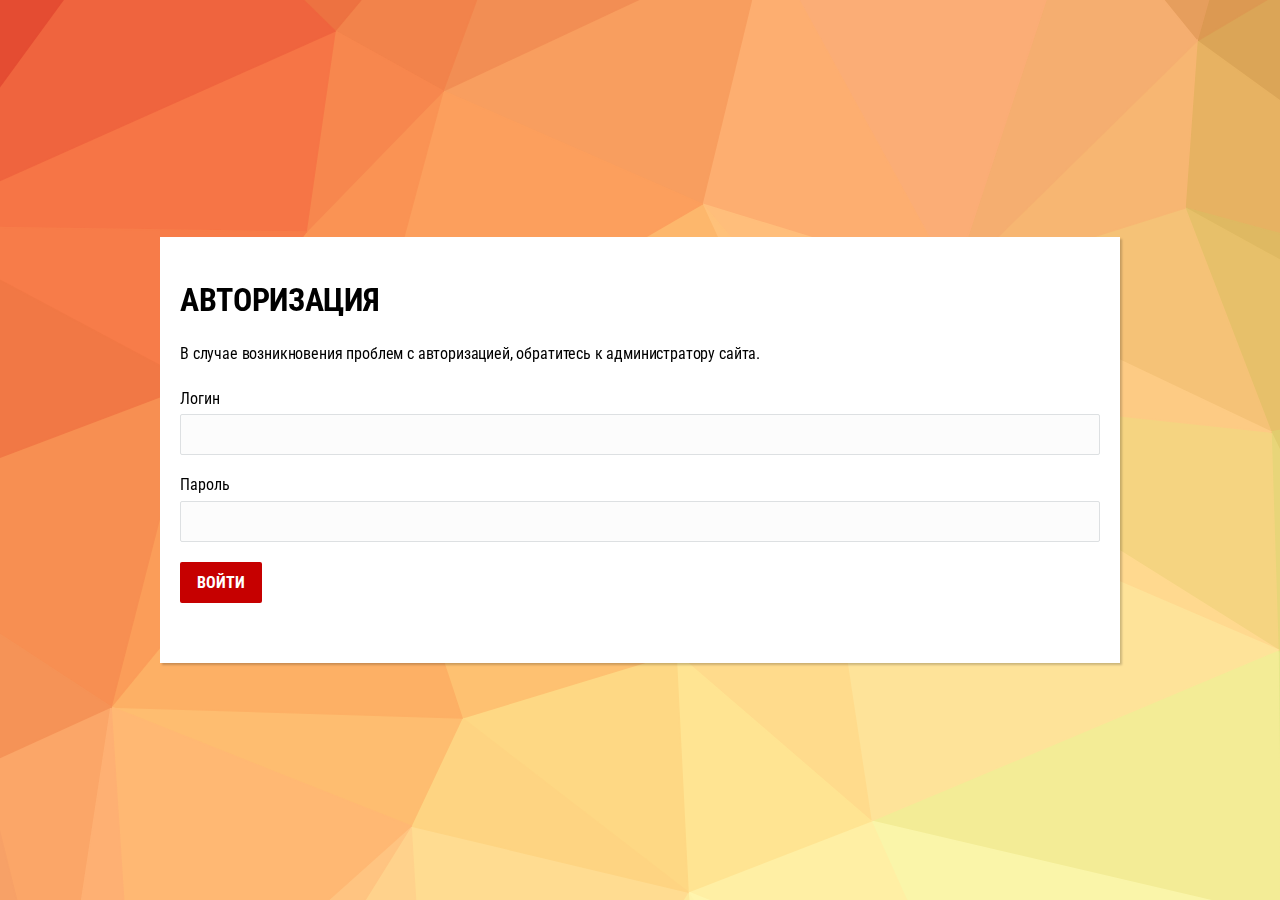
<file: admin/auth.html>
<!DOCTYPE html>
<html>
<head>
<meta charset="UTF-8">
<meta http-equiv="X-UA-Compatible" content="IE=edge">
<meta http-equiv="Content-Type" content="text/html; charset=UTF-8">
<meta name="viewport" content="user-scalable=no, initial-scale=1.0, maximum-scale=1.0, width=device-width">
<meta name="apple-mobile-web-app-capable" content="yes">
<meta name="apple-mobile-web-app-status-bar-style" content="default">
<meta name="HandheldFriendly" content="True">
<link rel="icon" href="/img/favicon.ico" type="image/x-icon">
<link rel="shortcut icon" href="/img/favicon.ico" type="image/x-icon">
<script type="text/javascript" src="/admin/jquery-2.2.3.min.js"></script>
<script type="text/javascript" src="/admin/jquery-ui.min.js"></script>
<script type="text/javascript" src="/admin/main.min.js"></script>
<link rel="stylesheet" href="/admin/main.min.css" type="text/css">
<title>
APPLEDRO4ER.PW
</title>
</head>
<body class="Main">
<div class="container-content"><div class="container-mins">
<form method="post" name="login" id="login" action="">
<h1 class="title h2 ultrabold">Авторизация</h1>
<div class="text regtext">В случае возникновения проблем с авторизацией, обратитесь к администратору сайта.</div><ul class="ui-form">
<li class="form-group imp"><label for="name">Логин</label><div class="login_check"><input type="text" name="username" id="username" class="wide"></div></li>
<li class="form-group imp"><label for="password1">Пароль</label><input type="password" name="password1" id="password1" class="wide"></li></ul>
<div class="form_submit"><button class="btn" name="auth" id="auth" type="button"><b class="ultrabold">Войти</b></button></div>
</form></div></div>
</body>
</html>
</file>
<file: admin/main.min.css>
/* MAIN */
@import "https://fonts.googleapis.com/css?family=Roboto+Condensed:400,300,700&subset=latin,cyrillic,cyrillic-ext";
html,html a{-webkit-font-smoothing:antialiased}
body,select,input,textarea,button{font-family:'Roboto Condensed',sans-serif;background:#f9f9f9;margin:0;padding:0;outline:none}
.container-content{position:fixed;left:0;top:0;width:100%;height:100%;text-align:center;z-index: 1}
.container-bottom{position:fixed;left:0;bottom:0;width:100%;text-align:left}
.container-bottom{display:inline-block;width:100%;padding:20px;background:#fff;-webkit-box-shadow:0 0 1px 0 rgba(186,186,186,1);-moz-box-shadow:0 0 1px 0 rgba(186,186,186,1);box-shadow:0 0 1px 0 rgba(186,186,186,1);padding:20px;vertical-align:middle;z-index: 2}
.text-bottom a{cursor:pointer;transition:all .5s;text-decoration:none;color:#c60000}
.text-bottom a:hover{transition:all .5s;color:#242424}
.left:before{content:'';background:url(cube.svg) no-repeat;background-size:19px 19px;background-position:0px 0px;float:left;height:19px;width:25px}
.right:after{content:'';background:url(cube.svg) no-repeat;background-size:19px 19px;background-position:5px 0px;float:right;height:19px;width:25px}
.right{float:right}
.left{float:left}
.container-message{display:inline-block;width:100%;padding:20px;background:#fff;-webkit-box-shadow:0 0 1px 0 rgba(186,186,186,1);-moz-box-shadow:0 0 1px 0 rgba(186,186,186,1);box-shadow:0 0 1px 0 rgba(186,186,186,1);padding:20px;vertical-align:middle}
.container-mins{display:inline-block;width:1000px;padding:20px;vertical-align:middle}
.container-main{display:inline-block;position: fixed;width: 100%;vertical-align: top;z-index: 3}
.container-content:after{display:inline-block;height:100%;width:0;vertical-align:middle;content:''}
*,*::after,*::before{-webkit-box-sizing:border-box;-moz-box-sizing:border-box;box-sizing:border-box}
ul.ui-form{list-style:none;padding:0;margin:0}
ul.ui-form>li{margin-bottom:20px}
ul.ui-form>li:last-child{margin-bottom:0}
h1,h2,h3,h4,h5{margin:1em 0 0.3em 0;letter-spacing:-0.01em;line-height:1.35em;color: #000;font-weight:bold;text-rendering:optimizeLegibility}
.ultrabold{font-weight:700;text-transform:uppercase}
.text{margin:1em 0 0.3em 0;letter-spacing:-0.01em;line-height:1.35em;color: #000;text-rendering:optimizeLegibility}
.error{color:red}
.success{color:green}
.regtext{margin-bottom:1.5em}
.form-group{margin-bottom:20px}
.form-group>label{color: #000;display:block;margin-bottom:.4em}
.form-group.imp>label:after{content:"*";margin:0 0 0 10px;color: #fff}
.form_submit{margin-top:20px;margin-bottom: 40px}
.login_check{position:relative}
.login_check>input{padding-right:120px}
.login_check>.btn{width:100px;height:30px;padding:4px 10px;position:absolute;right:0;top:0;font-size:11px;margin:5px}
#registration,#login{text-align:left}
.home_links{float:right;justify-content:space-between;color: #fff;text-decoration: none;font-size: 20px;font-weight: 400;transition: all .5s;text-transform: uppercase;line-height: 43px}
.soc_links{float:right;display:flex;justify-content:space-between}
a.soc_login{color: #fff;text-decoration: none;font-size: 20px;line-height: 43px;font-weight: 400;transition: all .5s;text-transform: uppercase}
a.soc_login:hover{transition: all .5s;color: #242424}
.soc_links>a.soc_vk{display:block;width:43px;height:43px;-webkit-transition:all ease .5s;transition:all ease .5s;background-image:url(vk.svg);background-size:30px 30px;background-position:6px;background-repeat:no-repeat}
.soc_links>a.soc_google{display:block;width:43px;height:43px;-webkit-transition:all ease .5s;transition:all ease .5s;background-image:url(google.svg);background-size:30px 30px;background-position:8px;background-repeat:no-repeat}
.soc_links>a.soc_yandex{display:block;width:43px;height:43px;-webkit-transition:all ease .5s;transition:all ease .5s;background-image:url(yandex.svg);background-size:30px 30px;background-position:5px;background-repeat:no-repeat}
.soc_links>a.soc_mail{display:block;width:43px;height:43px;-webkit-transition:all ease .5s;transition:all ease .5s;background-image:url(mailru.svg);background-size:30px 30px;background-position:7px;background-repeat:no-repeat}
.soc_links>a.soc_facebook{display:block;width:43px;height:43px;background-color:#555;border-radius:50%;-webkit-transition:all ease .5s;transition:all ease .5s;background-image:url(facebook.svg);background-size:30px 30px;background-position:7px;background-repeat:no-repeat;margin-right:5px}
.soc_links>a>.icon{fill:#fff;vertical-align:middle;margin:0px -2px -2px 0px}
.icon-vk{width:10px;height:1em}
.icon{display:inline-block;width:1.25em;height:1.25em;fill:#06a1ea;vertical-align:middle}
a.soc_vk:hover{background-color:#45668e}
a.soc_google:hover{background-color:#dc4e41}
a.soc_yandex:hover{background-color:#ffcc00}
a.soc_mail:hover{background-color:#168de2}
a.soc_facebook:hover{background-color:#3b5998}
/* ENGINE */
.pf-wrap .pf-placeholder,.pf-wrap .pf-tip{font-family:Arial,Helvetica,sans-serif;font-size:14px}
.pf-txt-pass,.pf-txt-clear{outline:0}
.pf-txt-pass::-ms-clear,.pf-txt-pass::-ms-reveal,.pf-txt-clear::-ms-clear,.pf-txt-clear::-ms-reveal{display:none}
.pf-wrap .pf-btn{display:none;width:25px;text-align:center;color:#9e9e9e;cursor:pointer;user-select:none;-moz-user-select:none;-khtml-user-select:none;-webkit-user-select:none;-o-user-select:none}
.pf-wrap .pf-btn:hover{color:#4b4b4b}
.pf-wrap .pf-btn.pf-btn-gen{width:22px}
.pf-wrap .pf-btn-gen-i{width:16px;height:16px;display:block;margin:0 auto}
.pf-wrap .pf-btn-gen-i,.pf-wrap .pf-btn-gen-help{height:16px;background:url(rand.png) center -16px no-repeat}
.pf-wrap .pf-btn-gen-i:hover{background-position:center 0}
@media only screen and (-webkit-min-device-pixel-ratio:2),only screen and (-moz-min-device-pixel-ratio:2),only screen and (-o-min-device-pixel-ratio:21),only screen and (min-device-pixel-ratio:2),only screen and (min-resolution:192dpi),only screen and (min-resolution:2dppx){.pf-wrap .pf-btn-gen-i,.pf-wrap .pf-btn-gen-help{background-image:url(rand@2x.png);background-size:16px}}
.pf-wrap .pf-placeholder{display:block;color:#aaa;text-align:left;overflow:hidden;cursor:text}
.pf-wrap .pf-warn{color:#b94a48;display:inline-block;margin:0}
.pf-warn.pf-empty{display:none}
.pf-wrap.pf-wrap-no-ib .pf-warn{display:inline;padding-bottom:2px}
.pf-wrap .pf-tip{display:none;line-height:18px;margin:0;padding:0;z-index:10000}
.pf-wrap .pf-tip-arr-wrap{height:9px;margin:0}
.pf-wrap.pf-wrap-no-ib .pf-tip-arr-wrap{display:none}
.pf-wrap .pf-tip-arr{display:block;top:0;margin:0 0 0 20px;padding:0;border-color:transparent transparent #9e9e9e;border-style:solid;border-width:0 10px 10px;width:0;height:0}
.pf-wrap .pf-tip-arr-in{display:block;position:relative;top:-9px;margin:0 0 0 20px;padding:0;border-color:transparent transparent #fff;border-style:solid;border-width:0 10px 10px;width:0;height:0}
.pf-wrap .pf-tip-body{display:block;border:1px solid #9e9e9e;border-radius:3px;padding:5px;background-color:#fff;color:#333;margin:0}
.pf-wrap .pf-btn-gen-help{display:inline-block;width:16px;cursor:default;vertical-align:bottom;margin:0 1px 2px;padding:0}
.pf-wrap.pf-wrap-no-ib .pf-btn-gen-help{display:inline}
.pf-wrap.pf-wrap-no-ib .arrow{display:none}
#loading-layer{display:none;background-color:#000;z-index:9999;position:fixed;top:0;left:0;right:0;bottom:0;width:100%;height:100%;overflow:hidden;white-space:nowrap}
#loading-layer:before,#loading-layer:after{content:"";border-radius:50%;background-color:#06A1EA;position:absolute;left:50%;top:50%;width:50px;height:50px}
#loading-layer:after{background-color:#83bf0a}
#loading-layer:before{-webkit-animation:load1 .8s infinite ease;animation:load1 .8s infinite ease}
#loading-layer:after{-webkit-animation:load2 .8s infinite ease;animation:load2 .8s infinite ease}
@-webkit-keyframes load1{0%,80%,100%{-webkit-transform:translate(-100%,0)}40%{-webkit-transform:translate(50%,0) scale(.6,.6)}}
@keyframes load1{0%,80%,100%{transform:translate(-100%,0)}40%{transform:translate(50%,0) scale(.6,.6)}}
@-webkit-keyframes load2{0%,80%,100%{-webkit-transform:translate(100%,0)}40%{-webkit-transform:translate(-50%,0) scale(.6,.6)}}
@keyframes load2{0%,80%,100%{transform:translate(100%,0)}40%{transform:translate(-50%,0) scale(.6,.6)}}
.ui-helper-clearfix{display:block}
.ui-helper-clearfix:after{clear:both;content:".";display:block;height:0;visibility:hidden}
.ui-dialog{text-align:left;overflow:hidden;padding:0;position:absolute;width:420px;border-radius:2px;box-shadow:0 8px 40px -10px rgba(0,0,0,0.3);border:1px solid #e6e6e6;border-color:rgba(0,0,0,0.2);background-color:#fff;background-clip:padding-box}
.ui-dialog-titlebar{padding:20px 20px;position:relative;border-bottom:1px solid #eceded}
.ui-dialog-title{float:left;font-weight:700;font-size:1em}
.ui-dialog-titlebar-close{position:absolute;right:10px;top:50%;margin-top:-16px;height:32px;width:32px;border:0 none!important}
.ui-dialog-titlebar-close .ui-icon{display:block;margin:10px auto 0;width:13px;height:13px;background-image:url([data-uri]);-webkit-background-size:13px auto;background-size:13px auto;opacity:.5}
.ui-dialog-titlebar-close:hover .ui-icon{opacity:1}
.ui-icon{overflow:hidden;text-indent:-9999px}
.ui-dialog label{color:#575757}
.ui-dialog-content{padding:20px;border:1px solid #fff;overflow:auto;position:relative;zoom:1}
.ui-dialog-content br:first-child{display:none}
.ui-dialog-content h2{display:inline;font-size:1em;font-weight:700}
.ui-dialog .ui-dialog-buttonpane{padding:20px;text-align:center;border-top:1px solid #eceded}
.ui-dialog .ui-resizable-se{bottom:3px;height:14px;right:3px;width:14px}
.ui-draggable .ui-dialog-titlebar{cursor:move}
.ui-button{margin:0 3px}
.dle-alert,.dle-confirm,.dle-promt{padding:20px 1em!important}
select,textarea,input[type="text"],input[type="password"],input[type="file"],input[type="datetime"],input[type="datetime-local"],input[type="date"],input[type="month"],input[type="time"],input[type="week"],input[type="number"],input[type="email"],input[type="url"],input[type="search"],input[type="tel"],input[type="color"]{display:inline-block;width:300px;height:41px;line-height:23px;padding:8px 12px;vertical-align:middle;border-radius:2px;background:#fcfcfc;border:1px solid #dde0e2;-webkit-transition:border .2s linear 0;transition:border .2s linear 0;-moz-box-sizing:border-box;-webkit-box-sizing:border-box;box-sizing:border-box}
textarea{margin:0;overflow:auto;vertical-align:top;resize:vertical}
textarea:focus,select:focus,input[type="text"]:focus,input[type="password"]:focus,input[type="email"]:focus,.uneditable-input:focus{border-color:#404549;background-color:#fff}
input[type="submit"],input[type="button"]{width:auto}
textarea{height:auto}
::-moz-placeholder,:-moz-placeholder,::-webkit-input-placeholder{opacity:.6}
input:focus{outline:none}
.wide,.ui-dialog textarea{width:100%!important}
.form_submit .c-capcha{float:right}
.btn,.ui-button{border:0 none;display:inline-block;vertical-align:middle;cursor:pointer;height:41px;border-radius:2px;line-height:21px;outline:none;margin:0 3px 0 0;color:#fff!important;padding:10px 17px;text-decoration:none!important;transition:all .5s;background-color:#c60000}
.btn:hover,.ui-button:hover{background-color:#242424;transition:all .5s}
.btn:active,.ui-button:active{background:#1c629c;transition:.5s;box-shadow:inset 0 1px 4px 0 rgba(0,0,0,0.14);-webkit-box-shadow:inset 0 1px 4px 0 rgba(0,0,0,0.14)}
/* NORMALIZE */
progress,sub,sup{vertical-align:baseline}
button,hr,input{overflow:visible}
[type=checkbox],[type=radio],legend{box-sizing:border-box;padding:0}
html{font-family:sans-serif;-ms-text-size-adjust:100%;-webkit-text-size-adjust:100%}
body{margin:0}
article,aside,details,figcaption,figure,footer,header,main,menu,nav,section,summary{display:block}
audio,canvas,progress,video{display:inline-block}
audio:not([controls]){display:none;height:0}
[hidden],template{display:none}
a{background-color:transparent;-webkit-text-decoration-skip:objects}
a:active,a:hover{outline-width:0}
abbr[title]{border-bottom:none;text-decoration:underline;text-decoration:underline dotted}
b,strong{font-weight:bolder}
dfn{font-style:italic}
h1{font-size:2em;margin:.67em 0}
mark{background-color:#ff0;color:#000}
small{font-size:80%}
sub,sup{font-size:75%;line-height:0;position:relative}
sub{bottom:-.25em}
sup{top:-.5em}
img{border-style:none}
svg:not(:root){overflow:hidden}
code,kbd,pre,samp{font-family:monospace,monospace;font-size:1em}
figure{margin:1em 40px}
hr{box-sizing:content-box;height:0}
button,input,select,textarea{font:inherit;margin:0}
optgroup{font-weight:700}
button,select{text-transform:none}
[type=reset],[type=submit],button,html [type=button]{-webkit-appearance:button}
[type=button]::-moz-focus-inner,[type=reset]::-moz-focus-inner,[type=submit]::-moz-focus-inner,button::-moz-focus-inner{border-style:none;padding:0}
[type=button]:-moz-focusring,[type=reset]:-moz-focusring,[type=submit]:-moz-focusring,button:-moz-focusring{outline:ButtonText dotted 1px}
fieldset{border:1px solid silver;margin:0 2px;padding:.35em .625em .75em}
legend{color:inherit;display:table;max-width:100%;white-space:normal}
textarea{overflow:auto}
[type=number]::-webkit-inner-spin-button,[type=number]::-webkit-outer-spin-button{height:auto}
[type=search]{-webkit-appearance:textfield;outline-offset:-2px}
[type=search]::-webkit-search-cancel-button,[type=search]::-webkit-search-decoration{-webkit-appearance:none}
::-webkit-input-placeholder{color:inherit;opacity:.54}
::-webkit-file-upload-button{-webkit-appearance:button;font:inherit}
/* TEST */
.SiteSelect{height:42px;box-shadow:0 0 8px rgba(0,0,0,.3);position:relative;z-index:10;color:#fff;font-size:26px;line-height:38px}
.SiteSelect a{color:#fff;text-decoration:none;text-transform: uppercase}
.MainMenuBlock{position:relative;margin:-29px 0 0}
.MainMenuSkew{-moz-transform:skew(-45deg);-ms-transform:skew(-45deg);-webkit-transform:skew(-45deg);-o-transform:skew(-45deg);transform:skew(-45deg);height:57px;box-shadow:0 0 8px rgba(0,0,0,.38);position:relative;margin:0 28px;overflow:hidden;z-index:10;padding:0 0 0 123px}
.Main{background:url(background.svg) 0% 0}
.MainSite .RightCorner,.MainSite .LeftCorner,.MainSite .RightBackCorner{border-bottom-color:#0c3846;border-top-color:#0c3846;border-left-color:#0c3846}
.GamesSite,.Games .MainMenuSkew,.Games .RightBannerBlock,.Games .BannerBlock,.Games .rsNav,.Games .WidthMain{background:#c51518}
.GamesSite .RightCorner,.GamesSite .LeftCorner,.GamesSite .RightBackCorner{border-bottom-color:#c51518;border-top-color:#c51518;border-left-color:#c51518}
.FilmsSite,.Films .MainMenuSkew,.Films .RightBannerBlock,.Films .BannerBlock,.Films .rsNav,.Films .WidthMain{background:#2f3d69}
.FilmsSite .RightCorner,.FilmsSite .LeftCorner,.FilmsSite .RightBackCorner{border-bottom-color:#2f3d69;border-top-color:#2f3d69;border-left-color:#2f3d69}
.AnimeSite,.Anime .MainMenuSkew,.Anime .RightBannerBlock,.Anime .BannerBlock,.Anime .rsNav,.Anime .WidthMain{background:#8417c8}
.AnimeSite .RightCorner,.AnimeSite .LeftCorner,.AnimeSite .RightBackCorner{border-bottom-color:#8417c8;border-top-color:#8417c8;border-left-color:#8417c8}
.BooksSite,.Books .MainMenuSkew,.Books .RightBannerBlock,.Books .BannerBlock,.Books .rsNav,.Books .WidthMain{background:#a8a8a8}
.BooksSite .RightCorner,.BooksSite .LeftCorner,.BooksSite .RightBackCorner{border-bottom-color:#a8a8a8;border-top-color:#a8a8a8;border-left-color:#a8a8a8}
.HardwareSite,.Hardware .MainMenuSkew,.Hardware .RightBannerBlock,.Hardware .BannerBlock,.Hardware .rsNav,.Hardware .WidthMain{background:#2F3038}
.HardwareSite .RightCorner,.HardwareSite .LeftCorner,.HardwareSite .RightBackCorner{border-bottom-color:#2F3038;border-top-color:#2F3038;border-left-color:#2F3038}
#login,#registration{padding: 20px;background: #fff;box-shadow:2px 2px 2px rgba(0,0,0,.2)}
.MenuItem{position:relative;font-weight:200;float:left}
.LeftAlign{float:left;margin:0 42px 0 0}
.RightAlign{float:right;margin:0 0 0 42px;padding:0 20px 0 0}
.NameItem{float:left;height:42px;padding:0 20px}
.RightCorner{float:left;width:0;height:0;border-bottom:42px solid;border-right:42px solid transparent !important;margin:0 -42px 0 0}
.RightSecond{float:right}
.RightBackCorner{border-bottom:42px solid}
.RightBackCorner,.LeftCorner{float:left;width:0;height:0;border-left:42px solid transparent !important;margin:0 0 0 -42px}
.LeftCorner{border-top:42px solid}
.CenterSite{height:42px;font-weight:400;text-align:center}
</file>
